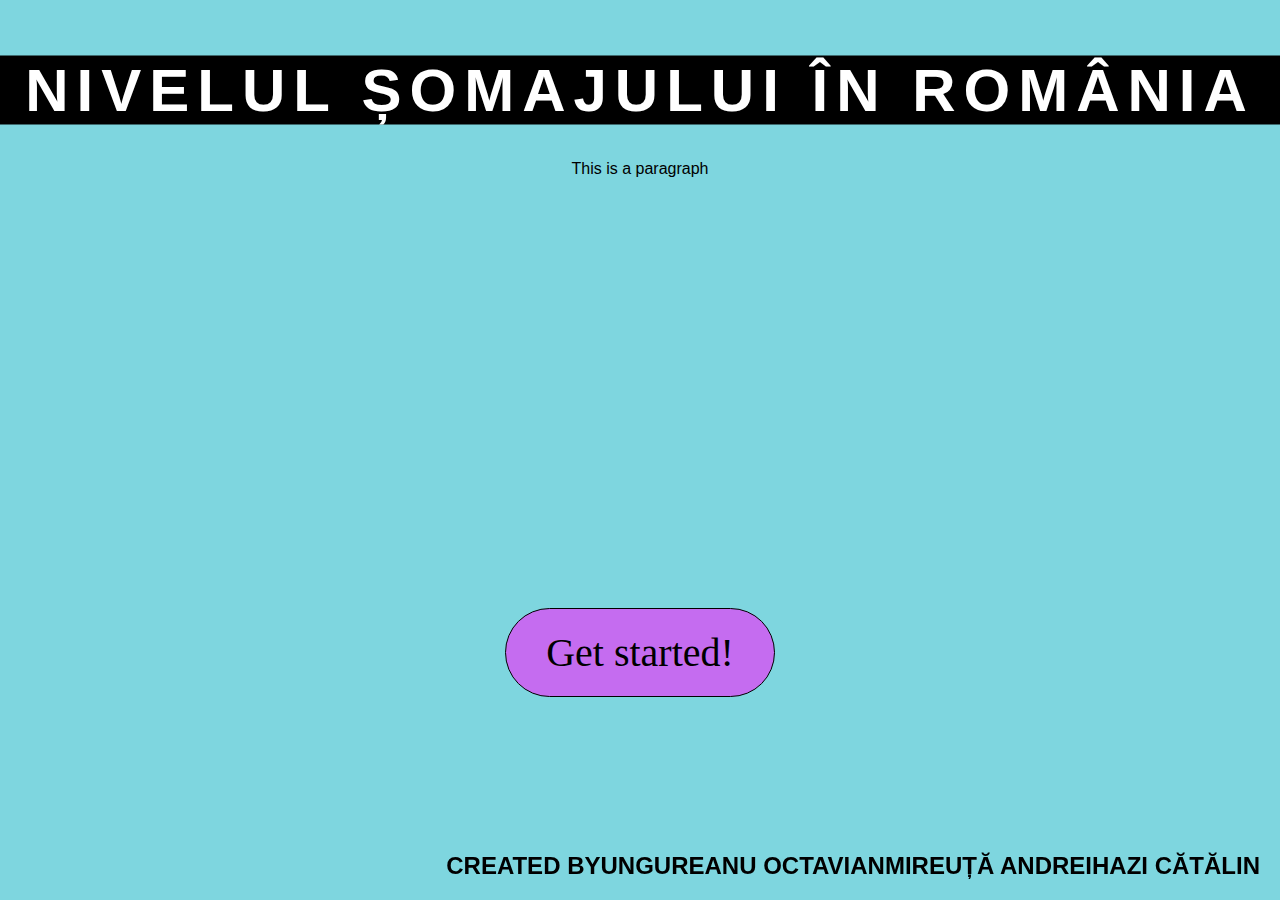
<file: index.html>
<!DOCTYPE html>
<html>

<head>
    <link href="style1.css" rel="stylesheet" type="text/css" />
    <title>
        FirstPage
    </title>
</head>

<body>

    <div class="header">
        <span class="text1">
            NIVELUL ȘOMAJULUI ÎN ROMÂNIA
        </span>
    </div>
    <div class="description">
        This is a paragraph
    </div>
    <div class="container">
        <a href="main.html">
            <button class="btn btn1">
                Get started!
            </button>
        </a>
    </div>
    <div class="authors">
        <span>CREATED BY<br></span>
        <span>UNGUREANU OCTAVIAN<br></span>
        <span>MIREUȚĂ ANDREI<br></span>
        <span>HAZI CĂTĂLIN</span>
    </div>

</body>

</html>
</file>
<file: style1.css>
*{
    margin: 0;
    padding: 0;
    list-style: none;
    text-decoration: none;
    font-family: sans-serif;
}
body{
    margin: 0;
    padding: 0;
    background-color: #7ed6df;
}
.description{
    text-align: center;
    margin-top: 160px;
}
.header{
    text-align: center;
    position: absolute;
    top: 100px;
    left: 50%;
    transform: translate(-50%,-50%);
    width: 100%;
}
.header span{
    text-transform: uppercase;
    display: block;
}
.text1{
    color: white;
    font-size: 60px;
    font-weight: 700;
    letter-spacing: 8px;
    margin-bottom: 20px;
    background: black;
    position: relative;
    animation: text 3s 1;
}
@keyframes text {
    0%{
      color: black;
      margin-bottom: -40px;
    }
    30%{
      letter-spacing: 25px;
      margin-bottom: -40px;
    }
    85%{
      letter-spacing: 8px;
      margin-bottom: -40px;
    }
  }
.container{
    text-align: center;
    margin-top: 420px;
}
 .btn{
    border: 1px solid black;
    background: #c56cf0;
    z-index: 1;
    padding: 20px 40px;
    font-size: 40px;
    font-family: "montserrat";
    cursor: pointer;
    margin: 10px;
    transition: 0.8s;
    position: relative;
    overflow: hidden;
}
.btn1{
    color: black;
    border-radius: 50px;
}
.btn1:hover{
    color: #fff;
}
.btn::before{
    content: "";
    position: absolute;
    left: 0;
    width: 100%;
    height: 0%;
    background: #3498db;
    z-index: -1;
    transition: 0.8s;
}
.btn1::before{
    top: 0;
    border-radius: 0 0 50% 50%;
}
.btn1:hover::before{
    height: 180%;
}
.authors{
    margin:0;
    padding: 0;
    font-size: 1.5em;
    position: fixed;
    font-weight: bold;
    font-family: 'Arial Black', Gadget, sans-serif;
    color: black;
    bottom: 20px;
    right: 20px;
}
.authors span{
    display: table-cell;
    margin:0;
    padding: 0;
    animation: animate 2s linear infinite; 
}
.authors span:nth-child(1){
    animation-delay: 0s;
}
.authors span:nth-child(2){
    animation-delay: 0.5s;
}
.authors span:nth-child(3){
    animation-delay: 1s;
}
.authors span:nth-child(4){
    animation-delay: 1.5s;
}
@keyframes animate{
    0%, 100%
    {
        color: #fff;
        filter: blur(2px);
        text-shadow: 0 0 10px #00b3ff,
                    0 0 20px #00b3ff,
                    0 0 40px #00b3ff,
                    0 0 80px #00b3ff,
    }
    5%, 95%
    {
        color: none;
        filter: blur(0px);
        text-shadow: none;
    }
}
</file>
